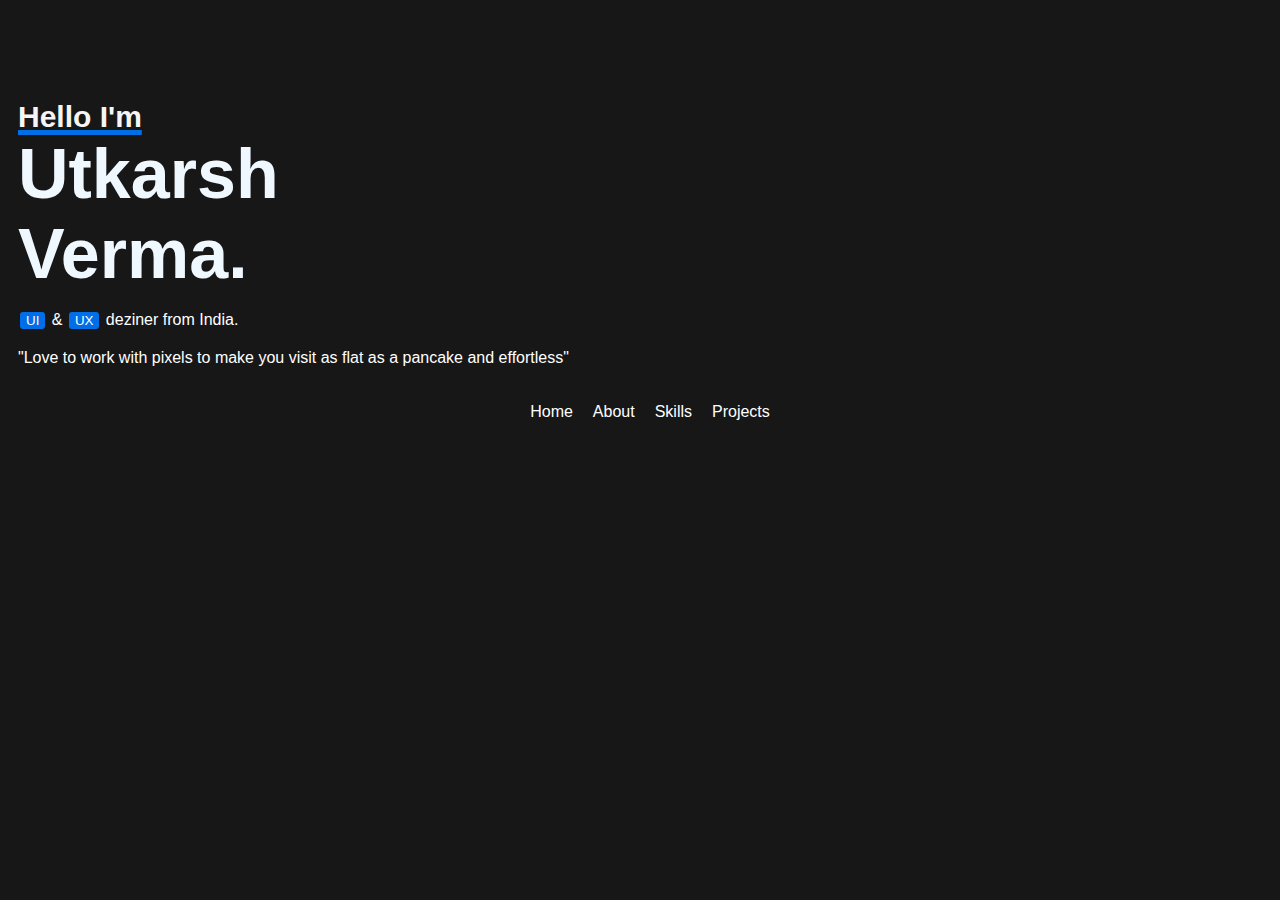
<file: index.html>
<!DOCTYPE html>
<html lang="en">
<head>
    <meta charset="UTF-8">
    <meta http-equiv="X-UA-Compatible" content="IE=edge">
    <meta name="viewport" content="width=device-width, initial-scale=1.0">
    <title>UtkarshVerma</title>
    <link rel="stylesheet" href="src\style.css">


    <!-- Google Font -->
   

    <!-- ----- -->


    <!-- Google Font -->


</head>
<body>
   
 
  
    <!-- Main xContent      -->
<!-- <!-- <div class="home" id="homepage"> -->
<div  id="maincont" class="maincontent">
    <div class="name">
        <h3> Hello I'm </h3>
        <h1> Utkarsh <br> Verma.</h1>
        <div class="intro">
            <p class="simpletextintro"><button>UI</button> &  <button>UX</button> deziner from India. <br> <br>  "Love to work with pixels to make you visit as flat as a pancake and effortless"   </p>
        </div>
    </div>    
</div>
<!-- Main Content      -->








<div class="about" id="aboutpage">
        <div class="aboutcontent">
            <p>Hello, I am Utkarsh Verma, and I come from Uttar Pradesh India, I love working with Pixel, basically, I am a Frontend Web Developer and UI UX Designer.</p>
        </div>
        <div class="contact">
            <div class="twtr">
                <img height="20px" src="img\twitter.png">
                <p> @Utkarsh_Verma_</p> <br>
            </div>
            <button onclick="window.open('https://twitter.com/Utkarsh_Verma_')" class="followbutton">Follow</button>
            <br>
            <div class="twtr">
                <img height="20px" src="img\githublogo.png">
                <p> @Utkarsh_Verma_</p> <br>
            </div>
         <button onclick="window.open('https://github.com/UtkarshVerma-Coder')" class="followbutton">GitHub</button>



    </div>
        
       
</div>

 <!-- Contact Box -->
        

<!-- Options to switch btw -->
<div class="options">
    <div onclick="home()" class="opt" id="home">Home</div>
    <div onclick="about()" class="opt" id="about">About</div>
    <div class="opt" id="skills">Skills</div>
    <div class="opt" id="projects">Projects</div>

</div>
<!-- Options to switch btw -->


<script src="src/script.js"></script>


</body>
</html>
</file>
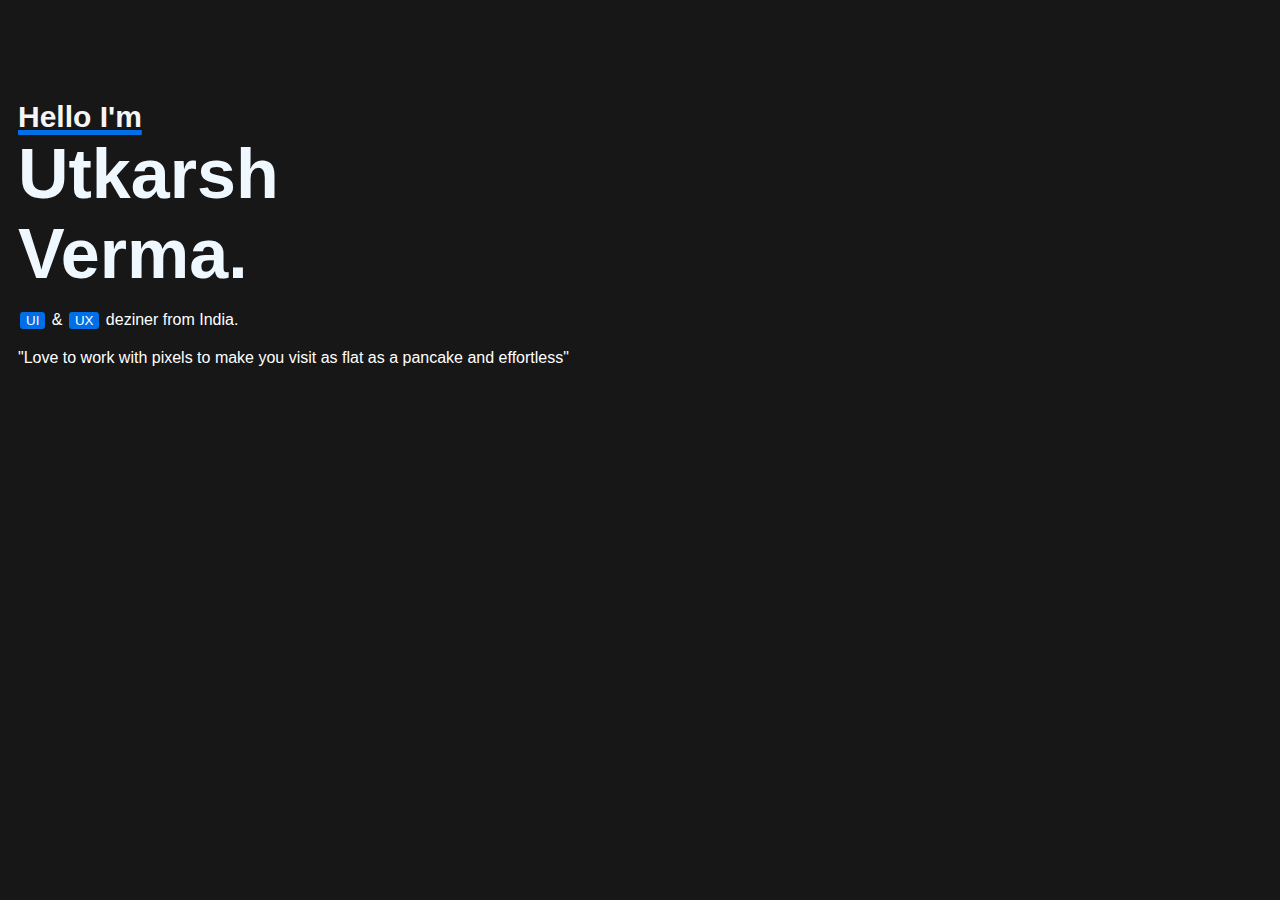
<file: src/index.html>
<!DOCTYPE html>
<html lang="en">
<head>
    <meta charset="UTF-8">
    <meta http-equiv="X-UA-Compatible" content="IE=edge">
    <meta name="viewport" content="width=device-width, initial-scale=1.0">
    <title>UtkarshVerma</title>
    <link rel="stylesheet" href="style.css">



    <!-- Google Font -->
   

    <!-- ----- -->
    

    <!-- Google Font -->


</head>
<body>
<!-- Main Content      -->
<div class="maincontent">
    <div class="name">
        <h3> Hello I'm </h3>
        <h1> Utkarsh <br> Verma.</h1>
        <div class="intro">
            <p class="simpletextintro"><button>UI</button> &  <button>UX</button> deziner from India. <br> <br>  "Love to work with pixels to make you visit as flat as a pancake and effortless"   </p>
        </div>
    </div>
    
</div>


</body>
</html>
</file>
<file: src/style.css>
body{
    user-select: none;
    background-color: #171717;
    font-family: 'Franklin Gothic Medium', 'Arial Narrow', Arial, sans-serif;
    
}

/* Main */


/* .options{
    position: fixed;
    left: 0;
    bottom: 100px;
    width: 100%;
    text-align: center;
} */

.maincontent{
    display: flex;
    flex-direction: column;
    margin-top: 100px;
    margin-left: 10px;
}

.maincontent .name h3{
    display: flexbox;
    margin-top: 100px;
    font-size: 30px;
    margin: 0%;
    color: whitesmoke;
    text-decoration: underline #006ee6 5px;
    
}
.maincontent .name h1{
    margin: 0%;
    display: flexbox;
    font-weight: 700;
    color: aliceblue;
    font-size: 70px;
}


/* Intro  */
.intro .simpletextintro{
    color: white;
}
.intro .simpletextintro button{
    border: none;
    background-color: #006ee6;
    color: white;
    margin: 2px;
    border-radius: 3px;

}



/* Options to choose btw */
.options{
    display: flex;
    align-items: center;
    justify-content: center;
    margin-top: 20px;
}
.opt{
    display: inline-block;
    position: relative;
    margin-left: 20px;
    color: white;
}
.opt{
    cursor: pointer;

}
.opt::before{
   content: "";
   bottom: -3px;
   position: absolute;
   height: 2px;
   background-color: aqua;
   transition: width 0.35s ease-out;
}
.opt:hover::before{
    width: 100%;
}


/* Options to choose btw */







/* About Page  */

.about{
    display: none;
    margin-top: 100px;
    margin-left: 10px;
    margin-right: 10px;
    color: white;
}

/* ContactBox Inside About Page */
.contact{
    display: flex;
    flex-direction: column;
    align-items: center;
    justify-content: center;
    text-align: center;
}

/* Twitter ID */
.twtr{
    display: flex;
    flex-direction: row;
}
.twtr img{
    margin-top: 15px;
    margin-right: 10px;
}
.followbutton{
    background-color: black;
    border: none;
    color: white;
    height: 30px;
    width: 70px;
    border-radius: 20px;
    cursor: pointer;
}
/* Twitter ID */



/* Github ID */



/* About Page  */
</file>
